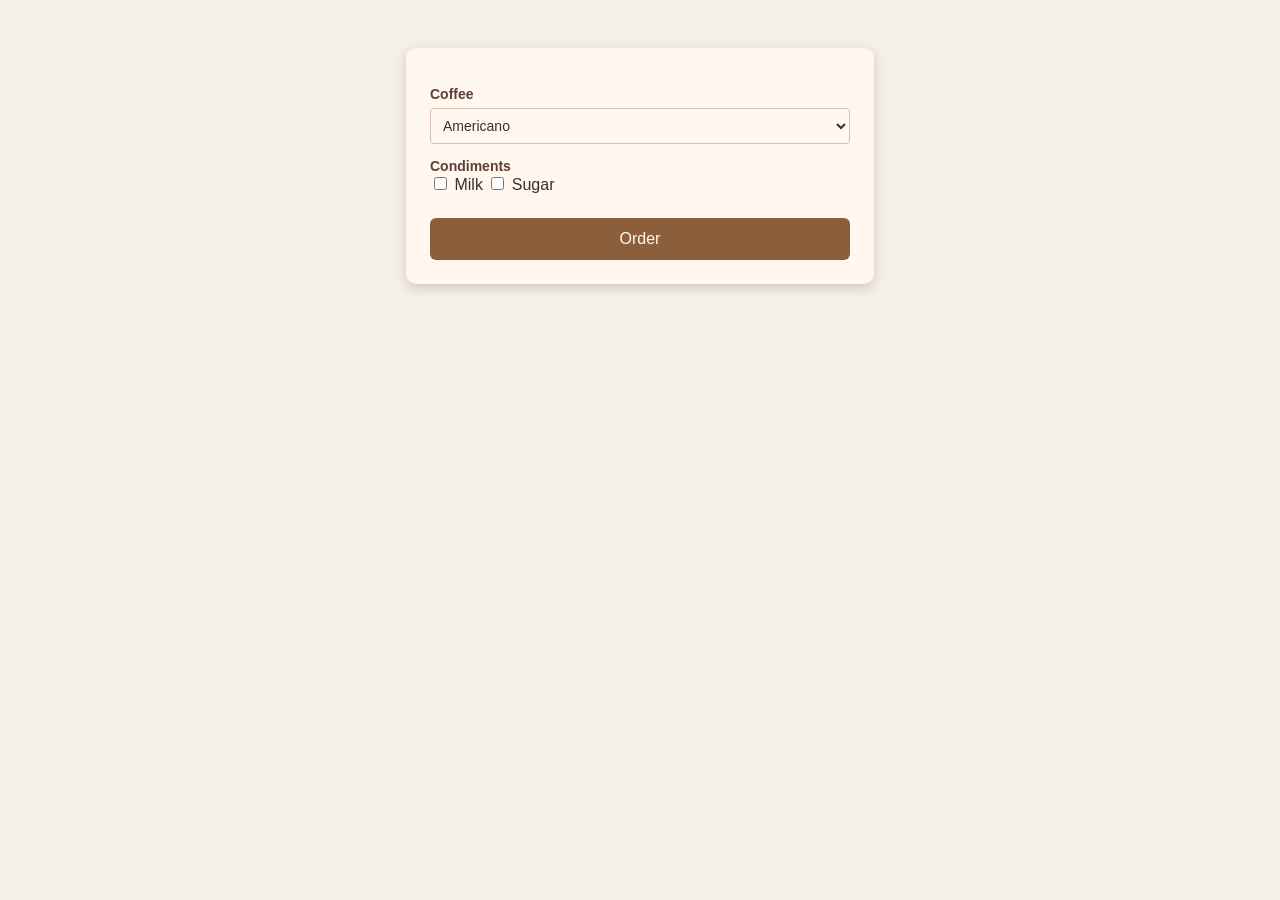
<file: target/classes/templates/private/order.html>
<!DOCTYPE html>
<html lang="ru" xmlns:th="http://www.w3.org/1999/xhtml">
<head>
    <meta charset="UTF-8">
    <title>Заказ кофе</title>
    <style>
        /* Фон всей страницы — светлый кофейный */
        body {
            font-family: Arial, Helvetica, sans-serif;
            background-color: #f5f0e6; /* светло-бежевый */
            padding: 40px;
            color: #3b2f2f; /* тёмно-коричневый текст */
        }

        /* Контейнер формы */
        form {
            width: 420px;
            margin: 0 auto;
            background: #fff7f0; /* чуть светлее бежевого */
            padding: 24px;
            border-radius: 10px;
            box-shadow: 0 4px 12px rgba(59, 47, 47, 0.2); /* мягкая тень */
        }

        /* Заголовок */
        form h2 {
            margin: 0 0 20px 0;
            text-align: center;
            font-size: 24px;
            color: #5c4033; /* коричнево-шоколадный */
        }

        /* Лейблы */
        label {
            display: block;
            margin-top: 14px;
            font-size: 14px;
            font-weight: bold;
            color: #5c4033;
        }

        /* Поля ввода */
        select,
        input[type="number"] {
            width: 100%;
            margin-top: 6px;
            padding: 8px;
            font-size: 14px;
            border: 1px solid #d9bfae; /* светлый кофе */
            border-radius: 4px;
            background-color: #fff8f0;
            color: #3b2f2f;
        }

        /* Фокус */
        select:focus,
        input[type="number"]:focus {
            outline: none;
            border-color: #8b5e3c; /* насыщенный коричневый */
            box-shadow: 0 0 4px rgba(139, 94, 60, 0.5);
        }

        /* Группа чекбоксов */
        .checkbox-group {
            margin-top: 8px;
            padding-left: 4px;
        }

        .checkbox-group label {
            display: block;
            font-weight: normal;
            font-size: 14px;
            margin-top: 6px;
            cursor: pointer;
            color: #3b2f2f;
        }

        .checkbox-group input {
            margin-right: 6px;
        }


        button {
            margin-top: 24px;
            width: 100%;
            padding: 12px;
            background-color: #8b5e3c; /* насыщенный кофейный */
            color: #fffaf0;
            font-size: 16px;
            border: none;
            border-radius: 6px;
            cursor: pointer;
            transition: background-color 0.2s ease;
        }

        button:hover {
            background-color: #5c4033; /* темный шоколад */
        }

        input[type="number"]::-webkit-inner-spin-button,
        input[type="number"]::-webkit-outer-spin-button {
            -webkit-appearance: none;
            margin: 0;
}

    </style>
</head>

<body>
<form th:action="@{/order/create_order}" method="post">
    <label for="coffeeType">Coffee</label>
    <select name="coffeeType" id="coffeeType" required>
        <option value="AMERICANO">Americano</option>
        <option value="LATTE">Latte</option>
        <option value="ESPRESSO">Espresso</option>
    </select>

    <label>Condiments</label>
    <input type="checkbox" name="condimentEnum" value="MILK"> Milk
    <input type="checkbox" name="condimentEnum" value="SUGAR"> Sugar

    <button type="submit">Order</button>
</form>





</body>
</html>
</file>
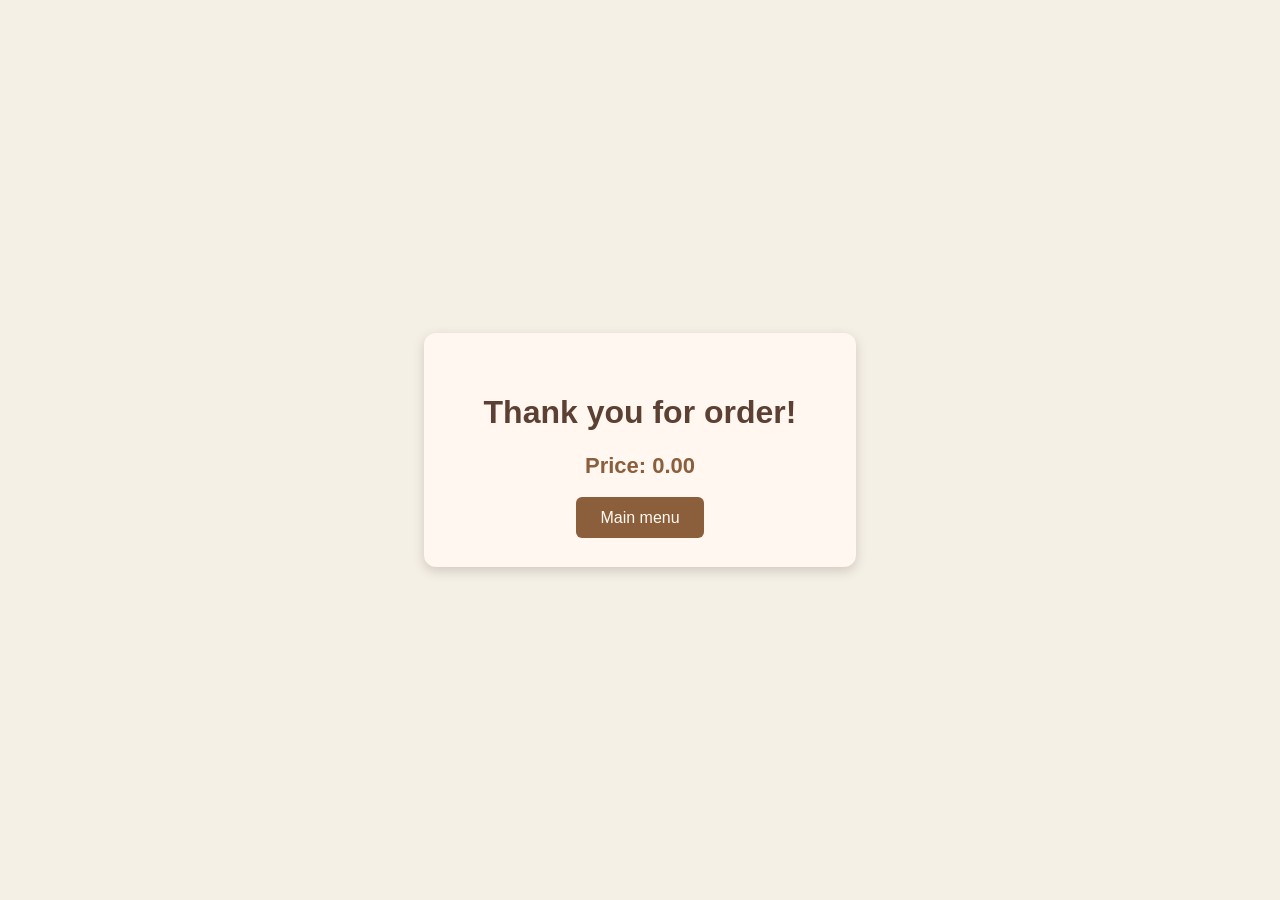
<file: target/classes/templates/private/order_success.html>
<!DOCTYPE html>
<html lang="ru" xmlns:th="http://www.w3.org/1999/xhtml">
<head>
    <meta charset="UTF-8">
    <title>Спасибо за заказ</title>
    <style>
        body {
            font-family: Arial, Helvetica, sans-serif;
            background-color: #f5f0e6; /* светлый кофейный фон */
            color: #3b2f2f; /* тёмно-коричневый текст */
            display: flex;
            justify-content: center;
            align-items: center;
            height: 100vh;
            margin: 0;
        }

        .success-container {
            text-align: center;
            background-color: #fff7f0;
            padding: 40px 60px;
            border-radius: 12px;
            box-shadow: 0 4px 12px rgba(59, 47, 47, 0.2);
        }

        .success-container h1 {
            color: #5c4033;
            font-size: 32px;
            margin-bottom: 20px;
        }

        .success-container p {
            font-size: 18px;
            margin-bottom: 30px;
        }

        .success-container a {
            text-decoration: none;
            padding: 12px 24px;
            background-color: #8b5e3c;
            color: #fffaf0;
            border-radius: 6px;
            font-size: 16px;
            transition: background-color 0.2s ease;
        }

        .success-container a:hover {
            background-color: #5c4033;
        }
    </style>
</head>
<body>
<div class="success-container">
    <h1>Thank you for order!</h1>

    <p style="font-weight: bold; font-size: 22px; color: #8b5e3c;">
        Price: <span th:text="${price}">0.00</span>
    </p>

    <a th:href="@{/}">Main menu</a>
</div>

</body>
</html>
</file>
